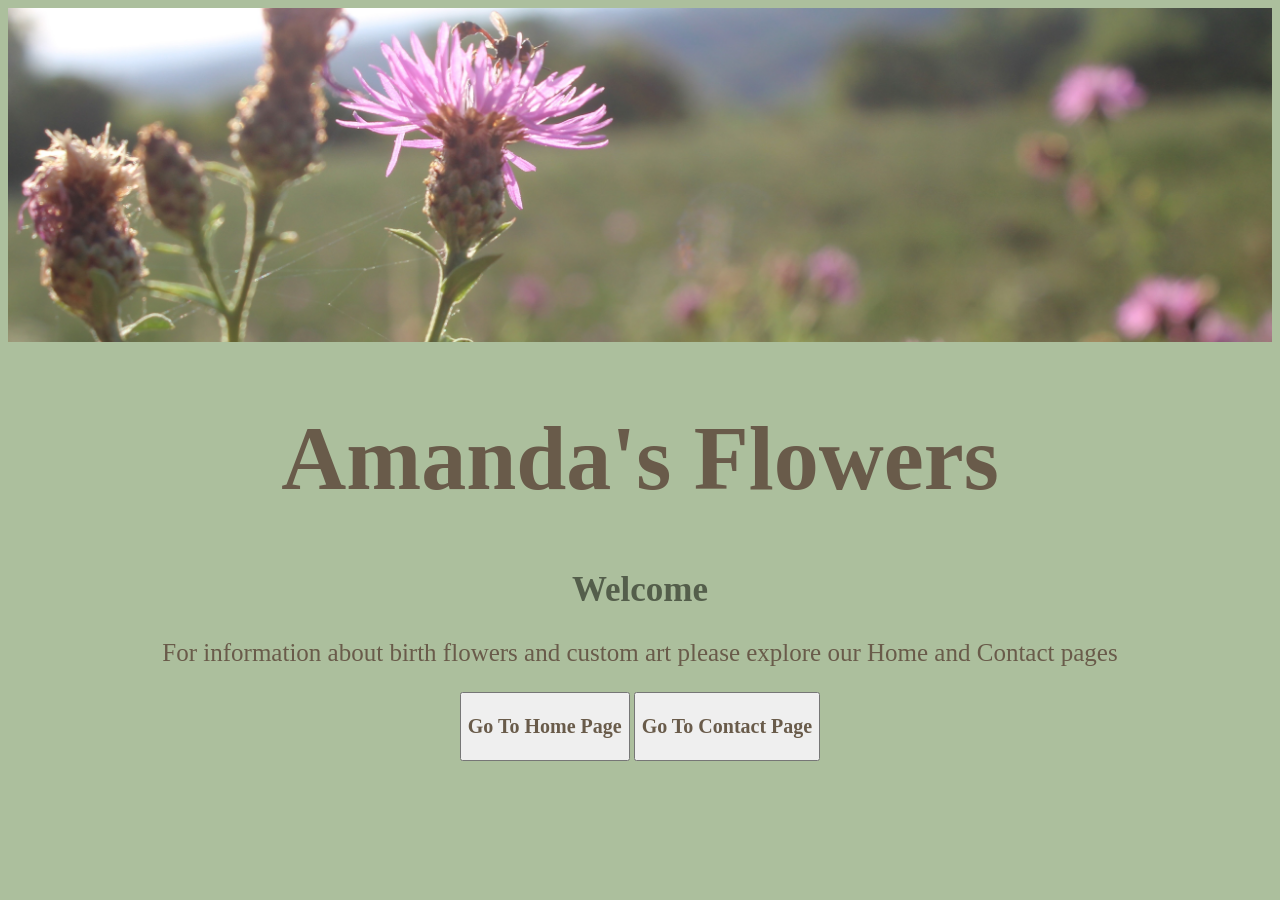
<file: index.html>
<!DOCTYPE html> 
<html>

<head>
 <title>Amanda's Flower Website</title>
 <link rel="stylesheet" href="style.css">
 <script src="script.js" defer></script>
</head>

<body>
<img src="images/purple-flowers.jpeg" alt="purple flower field" class="full-width-img">

<div class="text-center-container">
 <h1> Amanda's Flowers </h1>
 <h2>Welcome</h2>
 <p>For information about birth flowers and custom art please explore our Home and Contact pages</p>

 <button onclick="window.location.href='about.html';"><h3>Go To Home Page</h3></button>
 <button onclick="window.location.href='contact.html';"><h3>Go To Contact Page</h3></button>
</div>
</body>

</html>
</file>
<file: style.css>
body	{
	  background-color : rgb(172, 191, 157);
	}
h1	{
	  color : rgb(105, 91, 74);
	  font-family : 'Bradley Hand' ;
	  font-size : 90px;
	  text-align : center ;
	}
h2	{
	  color : rgb(84, 94, 75);
	  font-family : noteworthy ;
	  font-size : 35px;
	}
h3	{
	  color : rgb(105, 91, 74);
	  font-family : noteworthy;
	  font-size : 20px;
	}
p	{
	  color : rgb(105, 91, 74);
	  font-family : noteworthy ;
	  font-size : 25px;
	}

.text-center-container	{
			  text-align : center ;
			} 
.full-width-img		{
			  width : 100%;
			  height : auto;
			}
</file>
